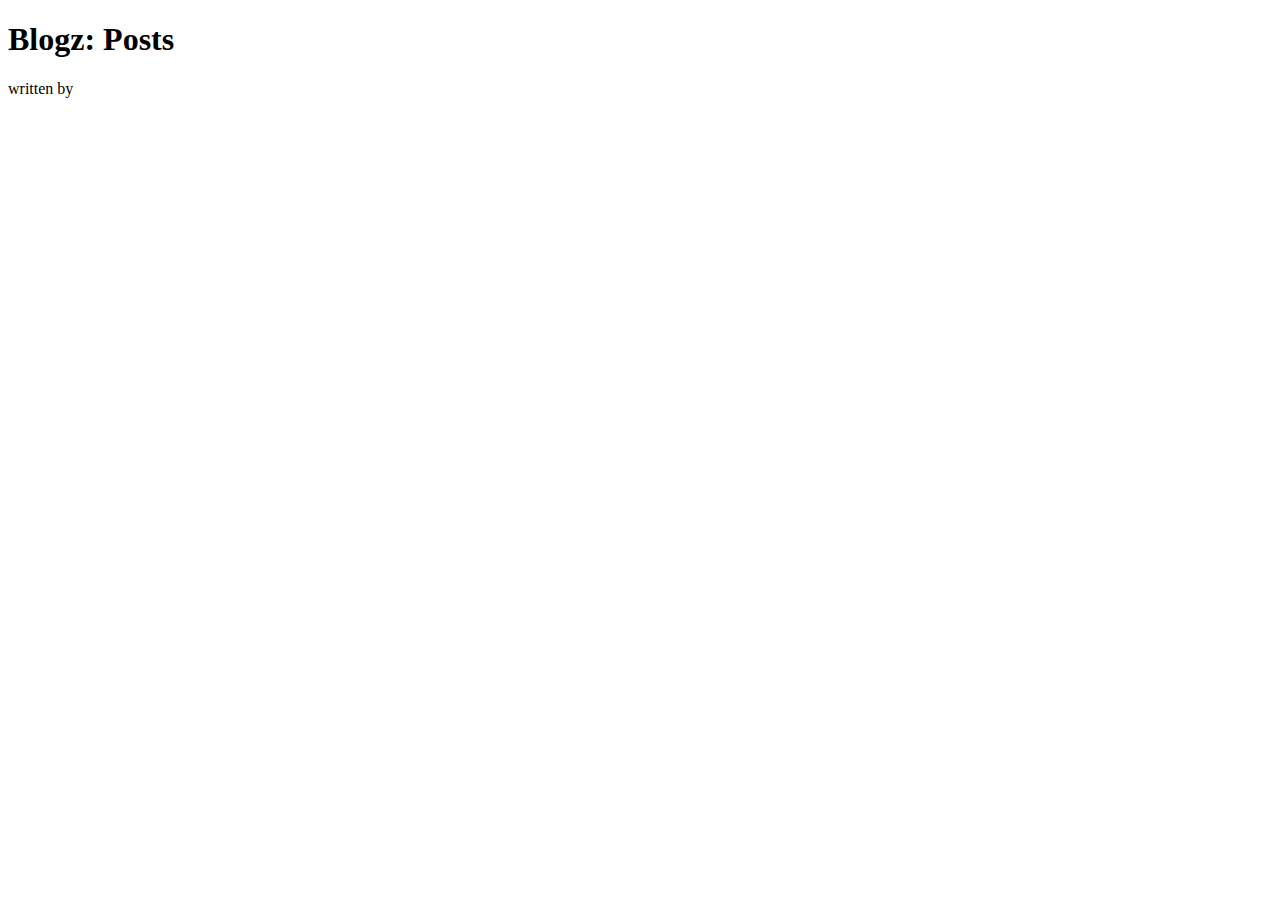
<file: src/main/resources/templates/blog.html>
<!DOCTYPE html>
<html xmlns:th="http://www.thymeleaf.org/">
<head th:replace="template :: dochead">
</head>
<body>

<div th:replace="template :: navigation"></div>

<h1>Blogz: Posts</h1>

<div th:each="post : ${posts}">

	<h2><a th:href="'/blog/' + ${post.author.username} + '/' + ${post.uid}" th:text="${post.title}"></a></h2>
	<p th:text="${post.body}"></p>
	<p class="post-author">written by <a th:href="'/blog/' + ${post.author.username}" th:text="${post.author.username}"></a></p>

</div>

</body>
</html>
</file>
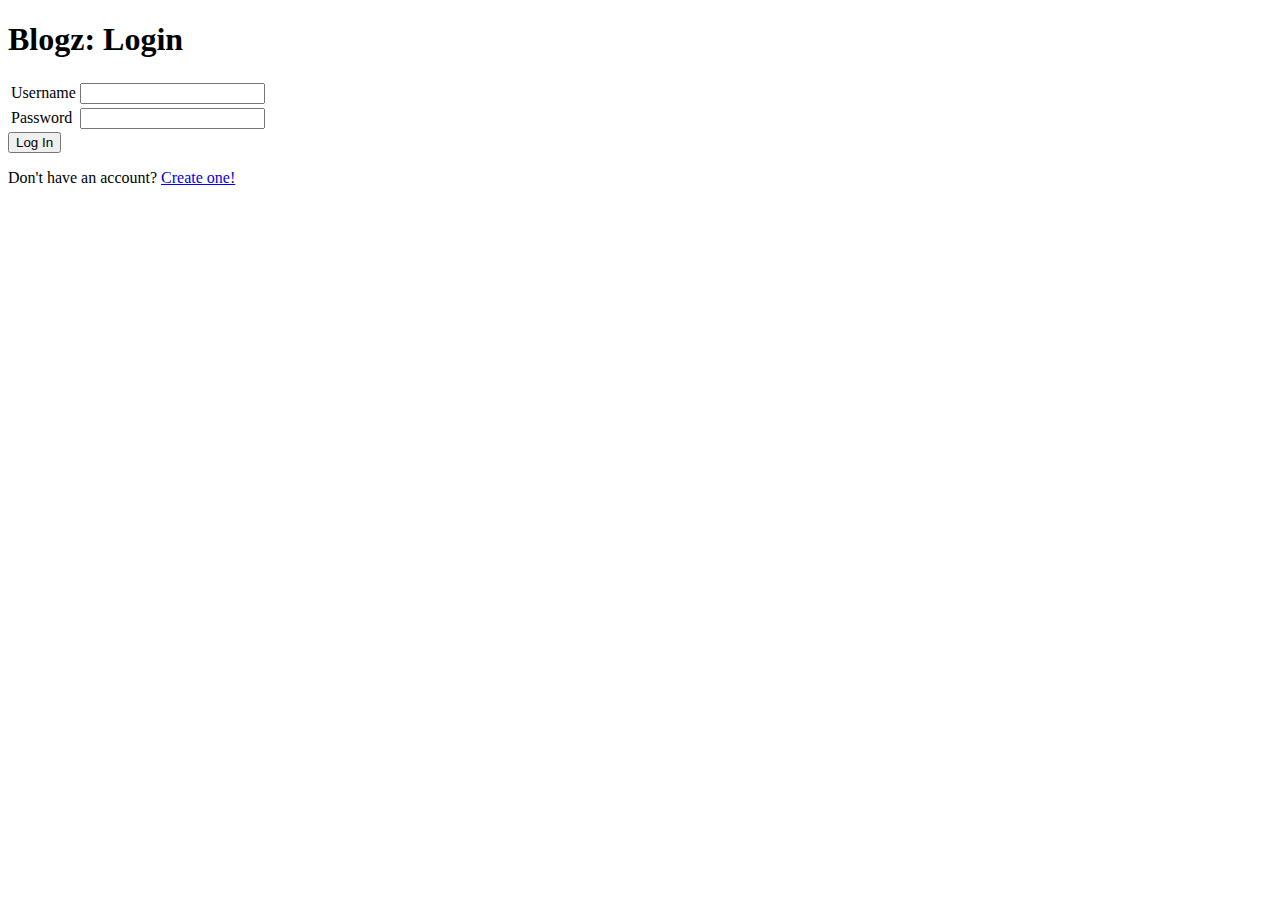
<file: src/main/resources/templates/login.html>
<!DOCTYPE html>
<html xmlns:th="http://www.thymeleaf.org/">
<head th:replace="template :: dochead">
</head>
<body>

	<div th:replace="template :: navigation"></div>

	<h1>Blogz: Login</h1>
	
    <p class="error" th:text="${error}"></p>
    <form method="post">
        <table>
            <tr>
                <td><label for="username">Username</label></td>
                <td>
                    <input name="username" type="text" th:value="${username}"></input>
                </td>
            </tr>
            <tr>
                <td><label for="password">Password</label></td>
                <td>
                    <input name="password" type="password"></input>
                </td>
            </tr>
        </table>
        <button type="submit">Log In</button>
    </form>
    <p>Don't have an account? <a href="/signup">Create one!</a></p>

</body>
</html>
</file>
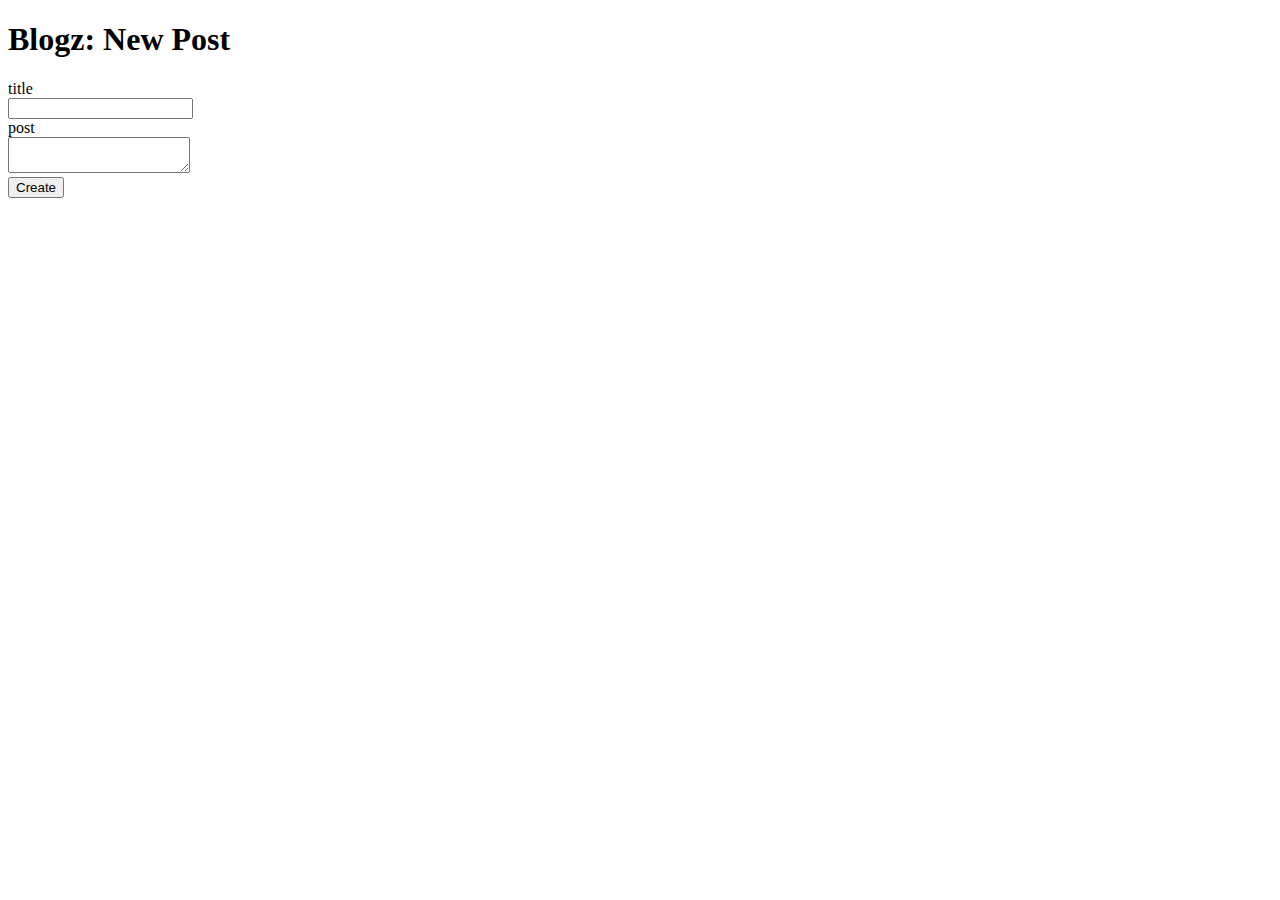
<file: src/main/resources/templates/newpost.html>
<!DOCTYPE html>
<html xmlns:th="http://www.thymeleaf.org/">
<head th:replace="template :: dochead">
</head>
<body>

	<div th:replace="template :: navigation"></div>
	<h1>Blogz: New Post</h1>
	
	<form method="post">
	    <label>
	        <div>title</div>
	        <input type="text" name="title" th:value="${title}"></input>
	    </label>
	    <div class="error" th:text="${error1}"></div>
	    <label>
	        <div>post</div>
	        <textarea name="body" th:text="${body}"></textarea>
	    </label>
	    <div class="error" th:text="${error2}"></div>
	    <button type="submit">Create</button>
	</form>

</body>
</html>
</file>
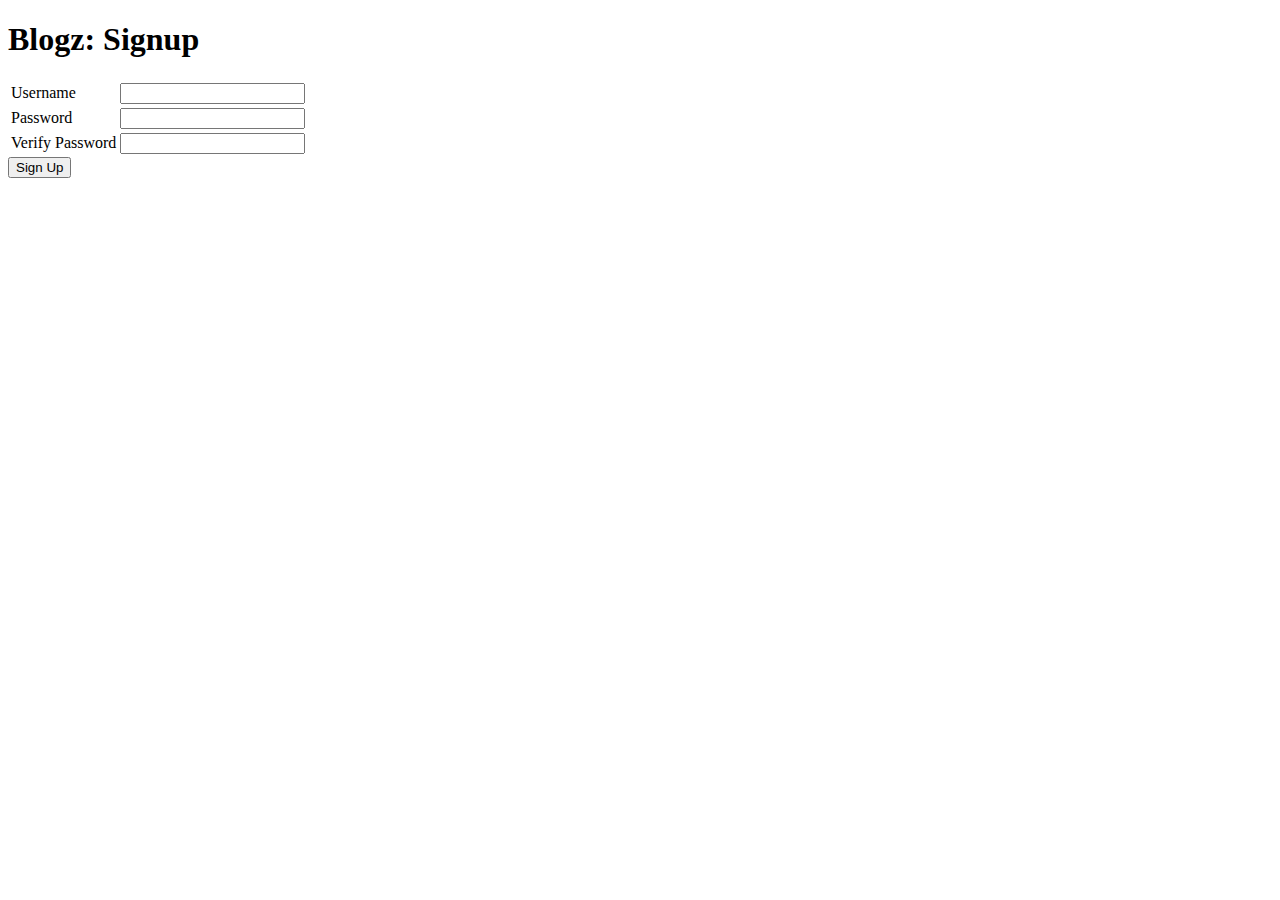
<file: src/main/resources/templates/signup.html>
<!DOCTYPE html>
<html xmlns:th="http://www.thymeleaf.org/">
<head th:replace="template :: dochead">
</head>
<body>

	<div th:replace="template :: navigation"></div>

	<h1>Blogz: Signup</h1>
	
	<form method="post">
	    <table>
	        <tr>
	            <td><label for="username">Username</label></td>
	            <td>
	                <input name="username" type="text" th:value="${username}"></input>
	                <span class="error" th:text="${username_error}"></span>
	            </td>
	        </tr>
	        <tr>
	            <td><label for="password">Password</label></td>
	            <td>
	                <input name="password" type="password"></input>
	                <span class="error" th:text="${password_error}"></span>
	            </td>
	        </tr>
	        <tr>
	            <td><label for="verify">Verify Password</label></td>
	            <td>
	                <input name="verify" type="password"></input>
	                <span class="error" th:text="${verify_error}"></span>
	            </td>
	        </tr>
	    </table>
	    <button type="submit">Sign Up</button>
	</form>

</body>
</html>
</file>
